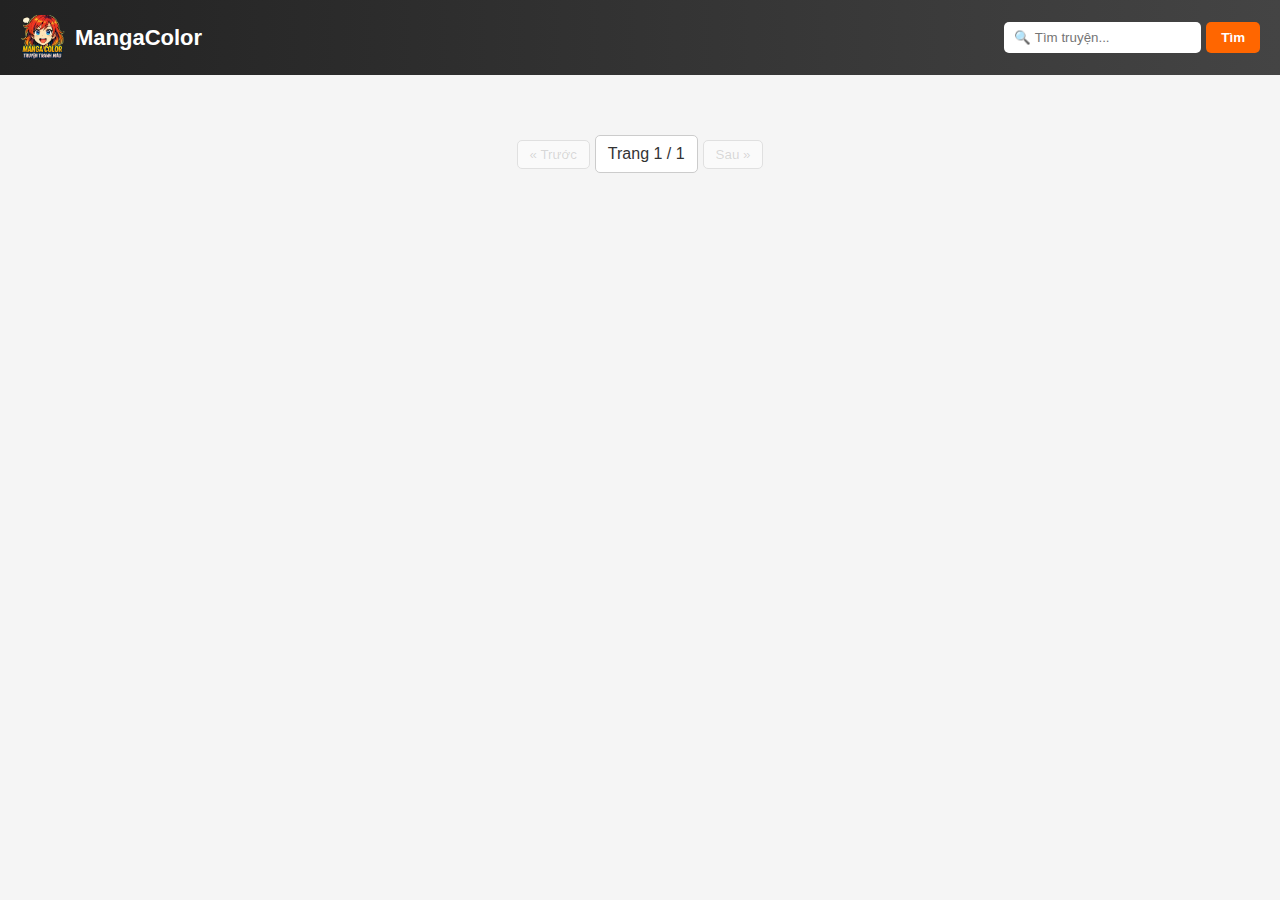
<file: index.html>
<!DOCTYPE html>
<html lang="vi">
<head>
  <meta charset="UTF-8" />
  <meta name="viewport" content="width=device-width, initial-scale=1.0"/>
  <title>Thư Viện Truyện Tranh Màu</title>
  <link rel="stylesheet" href="style.css"/>
  <link rel="icon" type="image/png" href="images/favicon.png">
</head>
<body>
  <header>
    <div class="logo">
      <a href="index.html">
        <img src="images/mangacolor_logo.png" alt="MangaColor Logo" />
        <span>MangaColor</span>
      </a>
    </div>
    <div class="search-box">
      <input id="searchInput" placeholder="🔍 Tìm truyện..." />
      <button onclick="searchManga()">Tìm</button>
      <button id="clearBtn" style="display:none" onclick="clearSearch()">Xóa</button>
    </div>
  </header>

  <main>
    <div id="manga-grid" class="manga-grid"></div>
    <div id="pagination" class="pagination"></div>
  </main>

  <script src="script.js"></script>
  <script>
    initIndex();   // khởi động trang chủ
  </script>
</body>
</html>
</file>
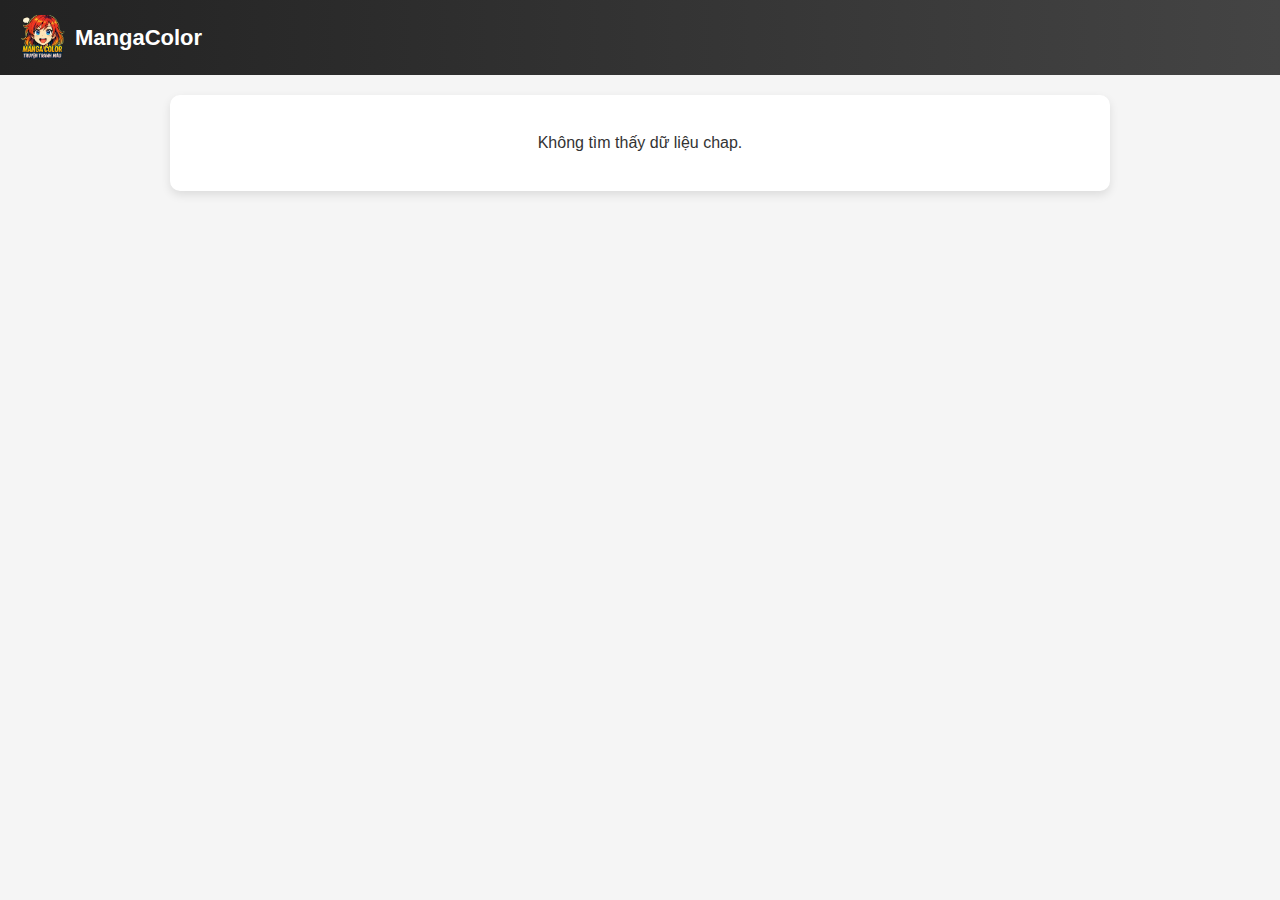
<file: detail.html>
<!DOCTYPE html>
<html lang="vi">
<head>
  <meta charset="UTF-8"/>
  <meta name="viewport" content="width=device-width, initial-scale=1.0"/>
  <title>Chi tiết truyện - MangaColor</title>
  <link rel="stylesheet" href="style.css"/>
  <link rel="icon" type="image/png" href="images/favicon.png">
</head>
<body>
  <header>
    <div class="logo">
      <a href="index.html">
        <img src="images/mangacolor_logo.png" alt="MangaColor Logo"/>
        <span>MangaColor</span>
      </a>
    </div>
  </header>

  <main>
    <div id="manga-detail" class="manga-detail"></div>
  </main>

  <script src="script.js"></script>
  <script>
    initDetail();  // khởi động trang chi tiết
  </script>
</body>
</html>
</file>
<file: style.css>
/* ========== Reset chung ========== */
body {
  margin: 0;
  font-family: Arial, sans-serif;
  background: #f5f5f5;
  color: #333;
  line-height: 1.5;
}

/* ========== Header ========== */
header {
  background: linear-gradient(90deg, #222, #444);
  color: white;
  padding: 15px 20px;
  display: flex;
  justify-content: space-between;
  align-items: center;
  flex-wrap: wrap;
}

/* Logo + chữ */
.logo a {
  display: flex;
  align-items: center;
  text-decoration: none;
  color: white;
}

.logo img {
  height: 45px;       /* ép chiều cao logo */
  width: auto !important;   /* giữ tỉ lệ gốc, không bị kéo ngang */
  margin-right: 10px;
  display: inline-block;
}



.logo span {
  font-size: 22px;
  font-weight: bold;
  color: white;
}

/* Tìm kiếm */
.search-box {
  display: flex;
  gap: 5px;
}

.search-box input {
  padding: 8px 10px;
  border: none;
  border-radius: 5px;
  outline: none;
}

.search-box button {
  padding: 8px 15px;
  border: none;
  border-radius: 5px;
  background: #ff6600;
  color: white;
  font-weight: bold;
  cursor: pointer;
  transition: 0.3s;
}

.search-box button:hover {
  background: #ff8533;
}

/* ========== Lưới truyện (trang chủ) ========== */
.manga-grid {
  display: flex;
  flex-wrap: wrap;
  justify-content: center;  /* căn giữa card khi ít truyện */
  gap: 20px;
  padding: 20px;
}

.manga-card {
  background: white;
  border-radius: 10px;
  overflow: hidden;
  width: 200px; /* cố định chiều rộng card */
  box-shadow: 0 4px 10px rgba(0,0,0,0.1);
  transition: transform 0.2s ease, box-shadow 0.2s ease;
  display: flex;
  flex-direction: column;
  text-align: center;
  position: relative;
}

.manga-card:hover {
  transform: translateY(-5px);
  box-shadow: 0 6px 15px rgba(0,0,0,0.15);
}

/* Ảnh bìa */
.manga-card img {
  width: 100%;
  height: 280px;          /* đồng bộ chiều cao ảnh */
  object-fit: contain;    /* hiển thị toàn bộ ảnh */
  background: #fafafa;    /* nền để không bị trống */
  display: block;
  border-bottom: 1px solid #eee;
  transition: transform 0.3s ease;
}

/* Overlay hover */
.manga-card::after {
  content: "Xem chi tiết";
  position: absolute;
  top: 0;
  left: 0;
  width: 100%;
  height: 280px;
  background: rgba(0,0,0,0.5);
  color: #fff;
  font-weight: bold;
  display: flex;
  align-items: center;
  justify-content: center;
  opacity: 0;
  transition: opacity 0.3s ease;
  font-size: 16px;
}

.manga-card:hover img {
  transform: scale(1.05); /* phóng to nhẹ */
}

.manga-card:hover::after {
  opacity: 1;
}

/* Tên truyện */
.manga-card h3 {
  font-size: 15px;
  padding: 8px;
  margin: 0;
  color: #333;
  background: #fafafa;
}

/* ========== Pagination ========== */
.pagination {
  display: flex;
  justify-content: center;
  align-items: center;
  margin: 20px;
  flex-wrap: wrap;
  gap: 5px;
}

.pagination button,
.pagination span {
  padding: 6px 12px;
  border: 1px solid #ccc;
  background: #fff;
  cursor: pointer;
  border-radius: 5px;
  transition: 0.2s;
}

.pagination button:hover {
  background: #eee;
}

.pagination button.active {
  background: #444;
  color: #fff;
  border-color: #444;
}

.pagination button:disabled {
  opacity: 0.5;
  cursor: not-allowed;
}

/* ========== Chi tiết truyện ========== */
.manga-detail {
  max-width: 900px;
  margin: 20px auto;
  padding: 20px;
  background: white;
  border-radius: 10px;
  box-shadow: 0 4px 10px rgba(0,0,0,0.1);
  text-align: center;
}

.manga-detail img {
  max-width: 250px;
  width: 100%;
  height: auto;
  margin-bottom: 15px;
  border-radius: 8px;
  box-shadow: 0 3px 8px rgba(0,0,0,0.15);
}

.manga-detail h2 {
  margin: 10px 0 20px;
  font-size: 24px;
  color: #222;
}

.chapter-list {
  list-style: none;
  padding: 0;
  margin: 0;
  display: grid;
  grid-template-columns: repeat(auto-fill, minmax(140px, 1fr));
  gap: 12px;
}

.chapter-list li {
  background: #f5f5f5;
  border-radius: 8px;
  transition: 0.2s;
  box-shadow: 0 2px 5px rgba(0,0,0,0.08);
}

.chapter-list li:hover {
  background: #eaeaea;
  transform: translateY(-2px);
  box-shadow: 0 4px 10px rgba(0,0,0,0.12);
}

.chapter-list a {
  display: block;
  padding: 12px;
  text-decoration: none;
  font-weight: bold;
  color: #007BFF;
  font-size: 16px;
}

.chapter-list a:hover {
  text-decoration: underline;
}

/* ========== Responsive ========== */
@media (max-width: 992px) {
  .manga-grid {
    gap: 15px;
  }
}

@media (max-width: 600px) {
  .manga-grid {
    flex-direction: column;
    align-items: center;
  }

  header {
    flex-direction: column;
    align-items: flex-start;
    gap: 10px;
  }

  .search-box {
    width: 100%;
  }

  .search-box input {
    flex: 1;
    width: 100%;
  }

  .manga-detail {
    padding: 15px;
  }

  .manga-detail h2 {
    font-size: 20px;
  }

  .chapter-list a {
    font-size: 14px;
    padding: 10px;
  }
}
</file>
